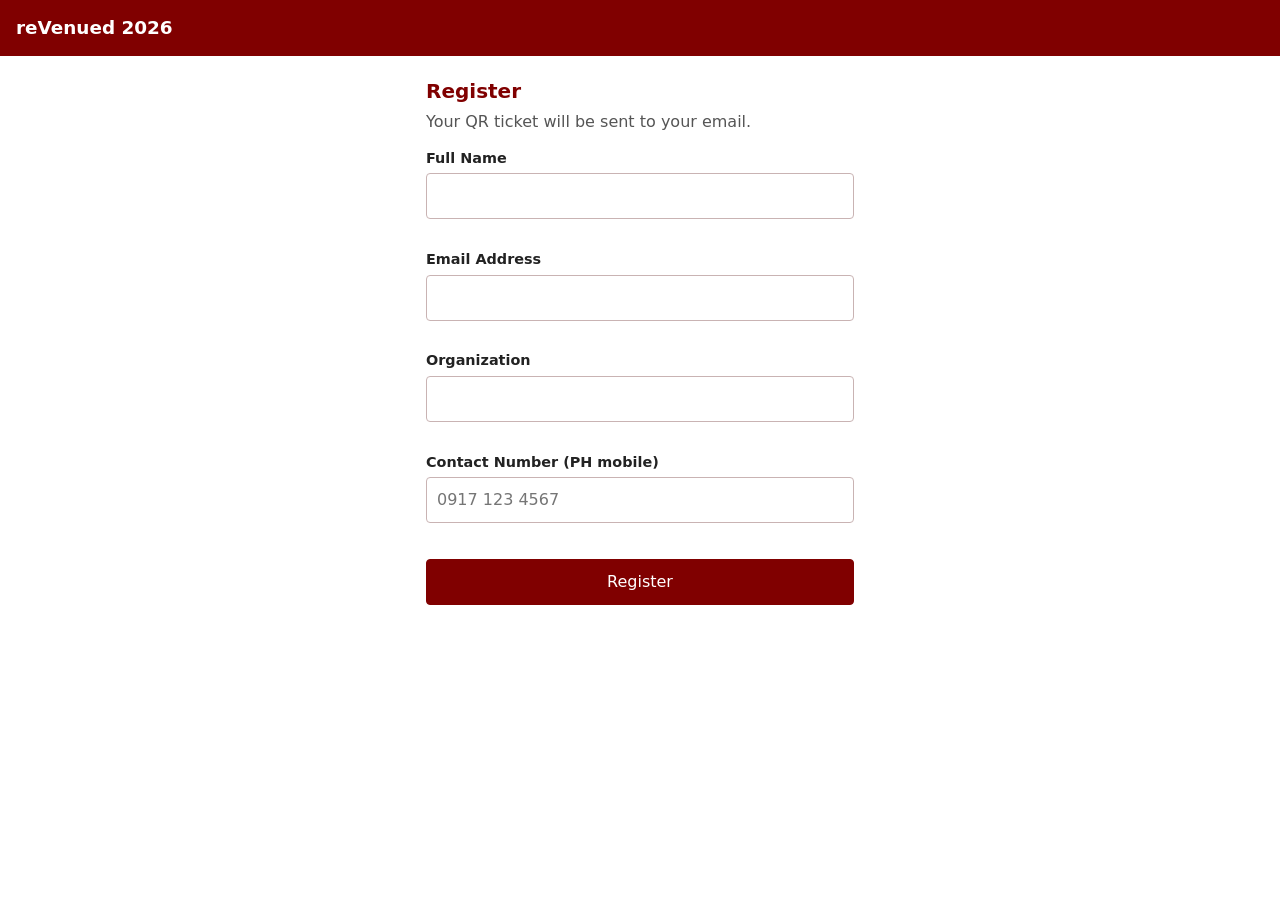
<file: docs/index.html>
<!doctype html>
<html lang="en">
<head>
<meta charset="utf-8">
<meta name="viewport" content="width=device-width, initial-scale=1">
<meta name="description" content="Event registration">
<title>Register</title>
<link rel="stylesheet" href="style.css">
<script src="config.js"></script>
</head>
<body>
<header><h1 id="ev">Event registration</h1></header>
<main>
  <form id="f" novalidate>
    <h2>Register</h2>
    <p class="sub">Your QR ticket will be sent to your email.</p>
    <label for="full_name">Full Name</label>
    <input id="full_name" name="full_name" required maxlength="120" autocomplete="name">
    <div class="err" data-for="full_name"></div>
    <label for="email">Email Address</label>
    <input id="email" name="email" type="email" required maxlength="254" autocomplete="email" inputmode="email">
    <div class="err" data-for="email"></div>
    <label for="organization">Organization</label>
    <input id="organization" name="organization" required maxlength="120" autocomplete="organization">
    <div class="err" data-for="organization"></div>
    <label for="phone">Contact Number (PH mobile)</label>
    <input id="phone" name="phone" type="tel" required maxlength="20" autocomplete="tel" inputmode="tel" placeholder="0917 123 4567">
    <div class="err" data-for="phone"></div>
    <div class="hp" aria-hidden="true"><label>Leave this field empty<input name="website" tabindex="-1" autocomplete="off"></label></div>
    <button id="btn" class="full">Register</button>
    <div class="err" id="general"></div>
  </form>
  <div id="done">
    <h2>You're registered!</h2>
    <p id="msg"></p>
    <img id="qr" alt="Your QR ticket" width="220" height="220">
  </div>
</main>
<script>
var API = CONFIG.API_BASE, f = document.getElementById('f'), btn = document.getElementById('btn');
document.title = 'Register: ' + CONFIG.EVENT_NAME;
document.getElementById('ev').textContent = CONFIG.EVENT_NAME;
var EMAIL = /^[A-Za-z0-9.!#$%&'*+\/=?^_`{|}~-]{1,64}@(?:[A-Za-z0-9](?:[A-Za-z0-9-]{0,61}[A-Za-z0-9])?\.)+[A-Za-z]{2,63}$/;
var PH = /^(?:\+?63|0)?9\d{9}$/;
function err(k, v) { var e = document.querySelector('[data-for="' + k + '"]') || document.getElementById('general'); e.textContent = v; }

f.addEventListener('submit', function (e) {
  e.preventDefault();
  document.querySelectorAll('.err').forEach(function (x) { x.textContent = ''; });
  var d = {}; new FormData(f).forEach(function (v, k) { d[k] = String(v).trim(); });
  var bad = false, em = d.email.toLowerCase();
  if (!d.full_name) { err('full_name', 'Full name is required'); bad = true; }
  if (!EMAIL.test(em) || em.indexOf('..') > -1 || em.charAt(0) === '.' || em.indexOf('.@') > -1) { err('email', 'Enter a valid email address, e.g. name@example.com'); bad = true; }
  if (!d.organization) { err('organization', 'Organization is required'); bad = true; }
  if (!PH.test(d.phone.replace(/[\s\-.()]/g, ''))) { err('phone', 'Enter a valid Philippine mobile number, e.g. 0917 123 4567'); bad = true; }
  if (bad) return;
  btn.disabled = true; btn.textContent = 'Submitting...';
  fetch(API + '/register', { method: 'POST', headers: { 'Content-Type': 'application/json' }, body: JSON.stringify(d) })
    .then(function (r) { return r.json(); })
    .then(function (j) {
      if (!j.ok) { for (var k in (j.errors || {})) err(k, j.errors[k]); return; }
      f.style.display = 'none';
      document.getElementById('done').style.display = 'block';
      document.getElementById('qr').src = API + '/ticket/' + j.token + '.png';
      document.getElementById('msg').textContent = j.email_status === 'sent'
        ? 'Your QR ticket is on its way to your email. Present this QR code to the host at check-in to be verified. Keep it private: each ticket works once.'
        : 'We could not email your ticket. Please save this QR code and present it to the host at check-in.';
    })
    .catch(function () { err('general', 'Network error, please try again.'); })
    .then(function () { btn.disabled = false; btn.textContent = 'Register'; });
});
</script>
</body>
</html>
</file>
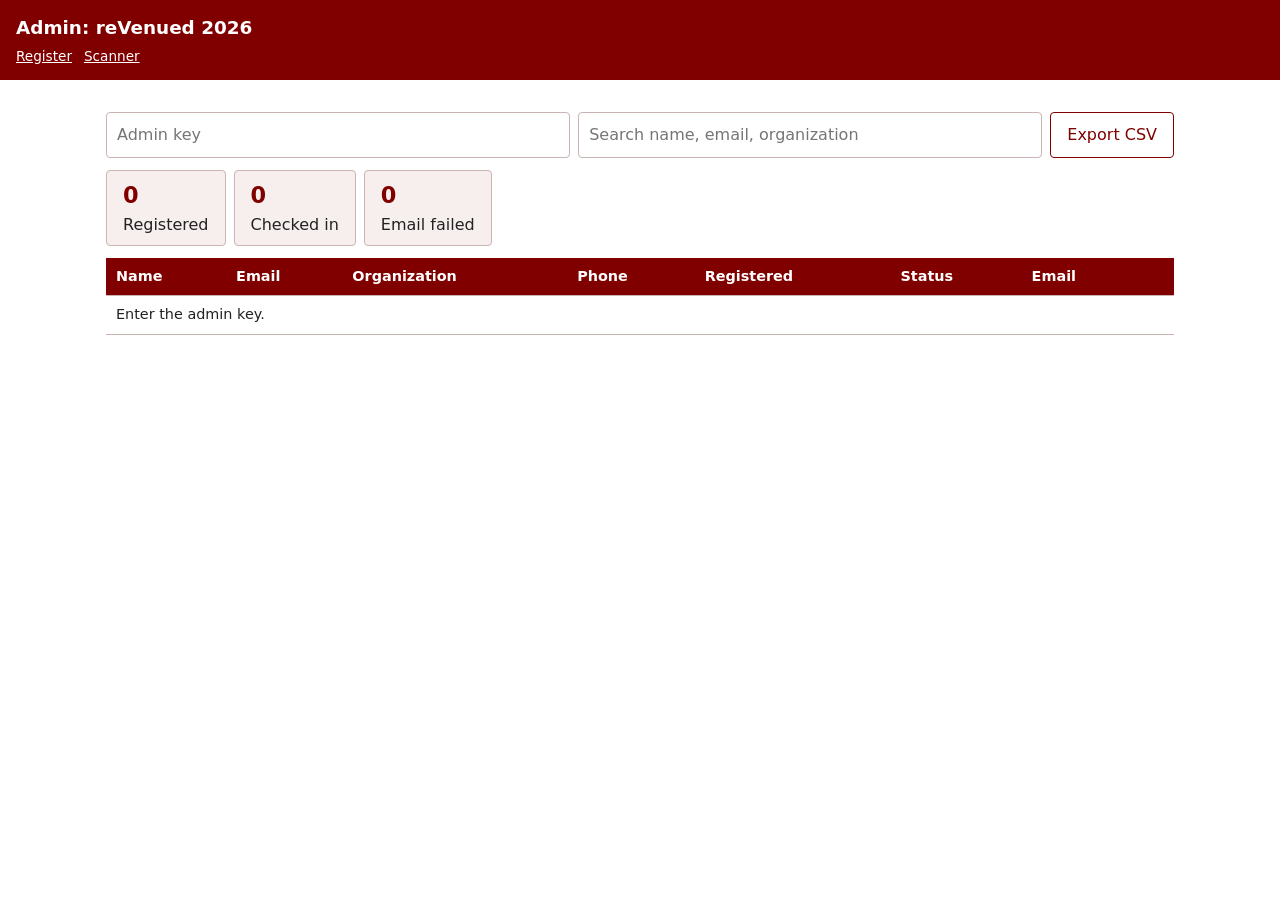
<file: docs/admin.html>
<!doctype html>
<html lang="en">
<head>
<meta charset="utf-8">
<meta name="viewport" content="width=device-width, initial-scale=1">
<meta name="robots" content="noindex">
<title>Admin</title>
<link rel="stylesheet" href="style.css">
<script src="config.js"></script>
</head>
<body>
<header><h1 id="ev">Admin</h1><nav><a href="index.html">Register</a><a href="scanner.html">Scanner</a></nav></header>
<main class="wide">
  <div class="row">
    <input id="key" name="adminkey" type="password" placeholder="Admin key" aria-label="Admin key" autocomplete="new-password">
    <input id="q" name="filter" type="search" placeholder="Search name, email, organization" aria-label="Search" autocomplete="off">
    <button id="csv" class="alt">Export CSV</button>
  </div>
  <div class="stats">
    <div class="stat"><b id="s-total">0</b>Registered</div>
    <div class="stat"><b id="s-in">0</b>Checked in</div>
    <div class="stat"><b id="s-fail">0</b>Email failed</div>
  </div>
  <div class="tw"><table>
    <thead><tr><th>Name</th><th>Email</th><th>Organization</th><th>Phone</th><th>Registered</th><th>Status</th><th>Email</th><th></th></tr></thead>
    <tbody id="rows"></tbody>
  </table></div>
</main>
<script>
var API = CONFIG.API_BASE, keyEl = document.getElementById('key'), q = document.getElementById('q'), data = [];
document.title = 'Admin: ' + CONFIG.EVENT_NAME;
document.getElementById('ev').textContent = 'Admin: ' + CONFIG.EVENT_NAME;
try { keyEl.value = localStorage.getItem('adminKey') || ''; } catch (e) {}
keyEl.addEventListener('change', function () { try { localStorage.setItem('adminKey', keyEl.value); } catch (e) {} paused = false; load(); });
q.addEventListener('input', render);
q.value = '';   // never keep an autofilled value in the search filter
var paused = false;   // stop auto-refresh after a rejected key, so the page can't lock itself out
function H() { return { 'X-Admin-Key': keyEl.value }; }
function esc(s) { return String(s == null ? '' : s).replace(/[&<>"']/g, function (c) { return { '&': '&amp;', '<': '&lt;', '>': '&gt;', '"': '&quot;', "'": '&#39;' }[c]; }); }

function load() {
  if (!keyEl.value) { document.getElementById('rows').innerHTML = '<tr><td colspan="8">Enter the admin key.</td></tr>'; return; }
  fetch(API + '/api/attendees', { headers: H() }).then(function (r) {
    if (!r.ok) {
      if (r.status === 401 || r.status === 429) paused = true;   // don't keep retrying with a bad key
      document.getElementById('rows').innerHTML = '<tr><td colspan="8">' + (r.status === 429 ? 'Too many attempts. Wait a few minutes, then re-enter the key.' : 'Wrong admin key. Re-enter it.') + '</td></tr>'; return; }
    return r.json().then(function (j) { data = j; render(); });
  }).catch(function () { document.getElementById('rows').innerHTML = '<tr><td colspan="8">Cannot reach the server.</td></tr>'; });
}
function render() {
  var t = q.value.toLowerCase();
  var list = data.filter(function (a) { return !t || [a.full_name, a.email, a.organization].join(' ').toLowerCase().indexOf(t) > -1; });
  document.getElementById('s-total').textContent = data.length;
  document.getElementById('s-in').textContent = data.filter(function (a) { return a.checked_in; }).length;
  document.getElementById('s-fail').textContent = data.filter(function (a) { return String(a.email_status).indexOf('failed') === 0; }).length;
  document.getElementById('rows').innerHTML = list.map(function (a) {
    return '<tr><td>' + esc(a.full_name) + '</td><td>' + esc(a.email) + '</td><td>' + esc(a.organization) + '</td><td>' + esc(a.phone) + '</td>' +
      '<td>' + esc(a.registered_at) + '</td>' +
      '<td class="' + (a.checked_in ? 'in' : 'out') + '">' + (a.checked_in ? 'Checked in ' + esc(a.checked_in_at) : 'Not yet') + '</td>' +
      '<td title="' + esc(a.email_status) + '">' + esc(String(a.email_status).split(':')[0]) + '</td>' +
      '<td><button class="alt" data-act="resend" data-id="' + a.id + '">Resend</button> ' +
      (a.checked_in ? '' : '<button class="alt" data-act="manual" data-id="' + a.id + '">Check in</button> ') +
      '<button class="alt danger" data-act="delete" data-id="' + a.id + '">Delete</button></td></tr>';
  }).join('');
}
document.getElementById('rows').addEventListener('click', function (e) {
  var b = e.target.closest('button'); if (!b) return;
  var id = b.getAttribute('data-id');
  if (b.getAttribute('data-act') === 'resend') {
    fetch(API + '/api/resend/' + id, { method: 'POST', headers: H() }).then(function (r) { return r.json(); })
      .then(function (j) { alert(j.ok ? 'Email: ' + String(j.email_status).split(':')[0] : 'Failed: ' + j.email_status); load(); });
  } else if (b.getAttribute('data-act') === 'delete') {
    var a = data.filter(function (x) { return String(x.id) === id; })[0] || {};
    if (!confirm('Permanently delete ' + (a.full_name || 'this attendee') + ' (' + (a.email || '') + ')?\n\nTheir QR ticket will stop working and this cannot be undone.')) return;
    fetch(API + '/api/delete/' + id, { method: 'POST', headers: H() }).then(function (r) {
      if (!r.ok) alert(r.status === 404 ? 'Already deleted.' : r.status === 429 ? 'Too many requests. Wait a moment.' : 'Could not delete (error ' + r.status + ').');
      load();
    });
  } else if (confirm('Check in without a QR scan?')) {
    fetch(API + '/api/manual-checkin/' + id, { method: 'POST', headers: H() }).then(load);
  }
});
document.getElementById('csv').onclick = function () {
  fetch(API + '/api/attendees.csv', { headers: H() }).then(function (r) {
    if (!r.ok) { alert('Wrong admin key'); return; }
    return r.blob().then(function (b) { var a = document.createElement('a'); a.href = URL.createObjectURL(b); a.download = 'attendees.csv'; a.click(); });
  });
};
load(); setInterval(function () { if (!paused) load(); }, 10000);
</script>
</body>
</html>
</file>
<file: docs/style.css>
/* reVenued: flat maroon theme, system fonts, no external requests */
:root{--maroon:#800000;--dark:#5e0000;--ink:#222;--line:#c9b3b3;--tint:#f7eeee;--ok:#1d6b34;--warn:#8a5a00;--bad:#9b1c1c}
*{box-sizing:border-box}
body{margin:0;font:16px/1.5 system-ui,-apple-system,"Segoe UI",Roboto,Arial,sans-serif;color:var(--ink);background:#fff}
header{background:var(--maroon);color:#fff;padding:14px 16px}
header h1{margin:0;font-size:1.15rem;font-weight:600}
header nav{margin-top:4px;font-size:.85rem}
header a{color:#fff;margin-right:12px}
main{max-width:460px;margin:0 auto;padding:20px 16px 40px}
main.wide{max-width:1100px}
h2{margin:0 0 4px;font-size:1.25rem;color:var(--maroon)}
.sub{margin:0 0 8px;color:#555}
label{display:block;margin-top:14px;font-weight:600;font-size:.9rem}
input{width:100%;margin-top:4px;padding:10px;border:1px solid var(--line);border-radius:4px;font:inherit;color:inherit;background:#fff}
input[type=checkbox]{width:auto;margin:0 6px 0 0}
input:focus,button:focus-visible,a:focus-visible{outline:2px solid var(--maroon);outline-offset:1px}
.err{min-height:1.2em;color:var(--bad);font-size:.82rem}
button,.btn{display:inline-block;padding:10px 16px;border:1px solid var(--maroon);border-radius:4px;background:var(--maroon);color:#fff;font:inherit;text-decoration:none;cursor:pointer}
button:hover,.btn:hover{background:var(--dark)}
button:disabled{opacity:.6;cursor:default}
button.alt,.btn.alt{background:#fff;color:var(--maroon)}
button.alt:hover{background:var(--tint)}
button.danger{color:var(--bad);border-color:var(--bad)}
button.danger:hover{background:var(--bad);color:#fff}
.full{width:100%;margin-top:20px}
.row{display:flex;flex-wrap:wrap;gap:8px;align-items:center;margin:12px 0}
.row input{width:auto;flex:1 1 200px;margin:0}
.box{display:none;margin-top:12px;padding:14px;border:1px solid;border-radius:4px;text-align:center;font-size:1.1rem}
.box.ok{display:block;color:var(--ok);background:#eef7f0;border-color:var(--ok)}
.box.dup{display:block;color:var(--warn);background:#fbf4e3;border-color:var(--warn)}
.box.bad{display:block;color:var(--bad);background:#fbeded;border-color:var(--bad)}
#done{display:none;text-align:center}
#qr{width:220px;height:220px;max-width:100%;border:1px solid var(--line)}
#reader{width:100%;margin:12px 0}
.stats{display:flex;flex-wrap:wrap;gap:8px;margin:12px 0}
.stat{padding:8px 16px;border:1px solid var(--line);background:var(--tint);border-radius:4px}
.stat b{display:block;font-size:1.4rem;color:var(--maroon)}
.tw{overflow-x:auto}
table{width:100%;border-collapse:collapse}
th,td{padding:8px 10px;text-align:left;border-bottom:1px solid var(--line);font-size:.9rem;white-space:nowrap}
th{background:var(--maroon);color:#fff;font-weight:600}
td.in{color:var(--ok);font-weight:600}
td.out{color:#777}
.muted{color:#666;font-size:.85rem}
.hp{position:absolute;left:-9999px;width:1px;height:1px;overflow:hidden}
</file>
